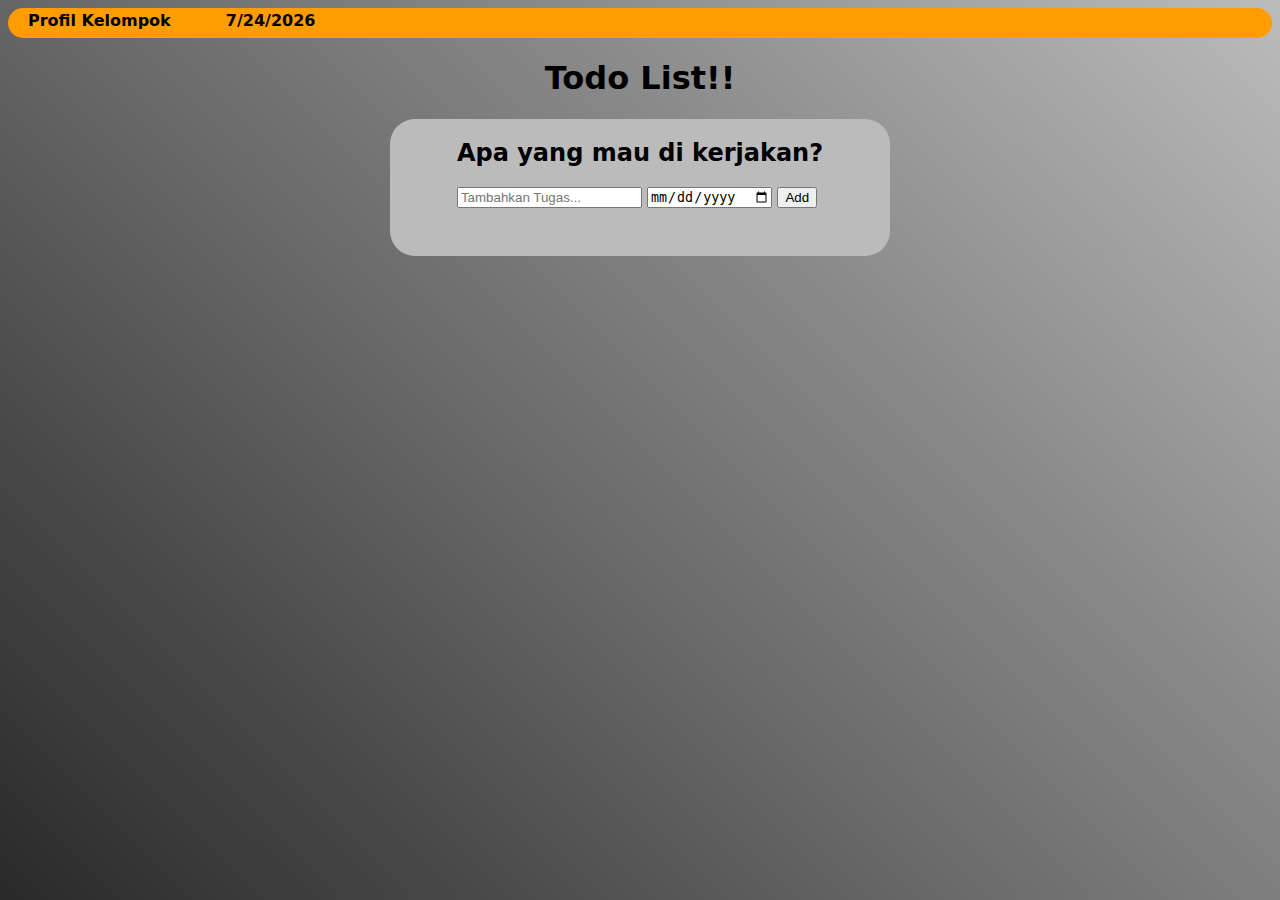
<file: index.html>
<html>
  <head>
    <!-- menyambungkan file css eskternal -->
    <link rel="stylesheet" href="styele.css" />
    <title>Todo List !!</title>
  </head>

  <body>
    <header>
      <!-- navbar bagian atas -->
      <div class="nav">
        <ul>
          <li>
            <a href="Biodata.html">Profil Kelompok</a>
          </li>
          <li>
            <span id="waktu"></span>
          </li>
        </ul>
      </div>

      <h1>Todo List!!</h1>
    </header>
    <section>
      <!-- box untuk mengisi tugas yang akan di masukkan dalam aplikasi -->
      <div class="box">
        <form action="#">
          <h2 class="h2">Apa yang mau di kerjakan?</h2>
          <div class="box-in"></div>
          <!-- di buat dengan id = new-text agar bisa diolah dalam JavaScript -->
          <input type="text" id="new-text" placeholder="Tambahkan Tugas..." />
          <!-- di buat dengan id = deadline agar bisa diolah dalam JavaScript -->
          <input type="date" id="deadline" placeholder="+" />
          <!-- dengan atribut onclick yang memanggil fungsi JavaScript bernama "add()" saat tombol tersebut diklik -->
          <button onclick="add()">Add</button>
        </form>
      </div>
    </section>
    <footer>
      <!-- ini bagian tugas yang sudah di masukkan -->
      <div class="list">
        <ul id="todo"></ul>
      </div>
    </footer>
    <!-- menyambungkan file js eskternal -->
    <script src="main.js"></script>
  </body>
</html>
</file>
<file: styele.css>
body {
    background: linear-gradient(45deg, #292929, #bbbbbb);
    font-family: system-ui, -apple-system, BlinkMacSystemFont, 'Segoe UI', Roboto, Oxygen, Ubuntu, Cantarell, 'Open Sans', 'Helvetica Neue', sans-serif;

}

.nav {
    background-color: #ff9d00;
    border-radius: 20px;
}

.nav>ul {
    margin: 0%;
    padding: 0%;
    list-style-type: none;
    padding-left: 20px;
    height: 30px;
}

.nav>ul > li {
 display: inline-block;
 margin-right: 50px;
 font-weight: bold;
}

.nav>ul>li>a {
    display: inline-block;
    text-decoration: none;
    padding-top: 3px;
    color: black;
    transition: transform 0.3s ease-in-out;
}

.nav>ul>li>a:hover {
    transform: scale(1.4);
}

h1{
    display: flex;
    justify-content: center;
}



section{
    align-items: center;
    justify-content: center;
    display: flex;
}

.box{
    display: flex;
    justify-content: center;
    background-color: #bbbbbb;
    width: 500px;
    height: auto;
    border-top-left-radius: 25px;
    border-top-right-radius: 25px
}

footer{
   
    justify-content: center;
    display: flex;
}
.list{
    display: flex;
    background-color: #bbbbbb;
    width: 500px;
    height: auto;
    border-bottom-left-radius: 25px;
    border-bottom-right-radius: 25px
}

.done{
    text-decoration: line-through;
}
</file>
